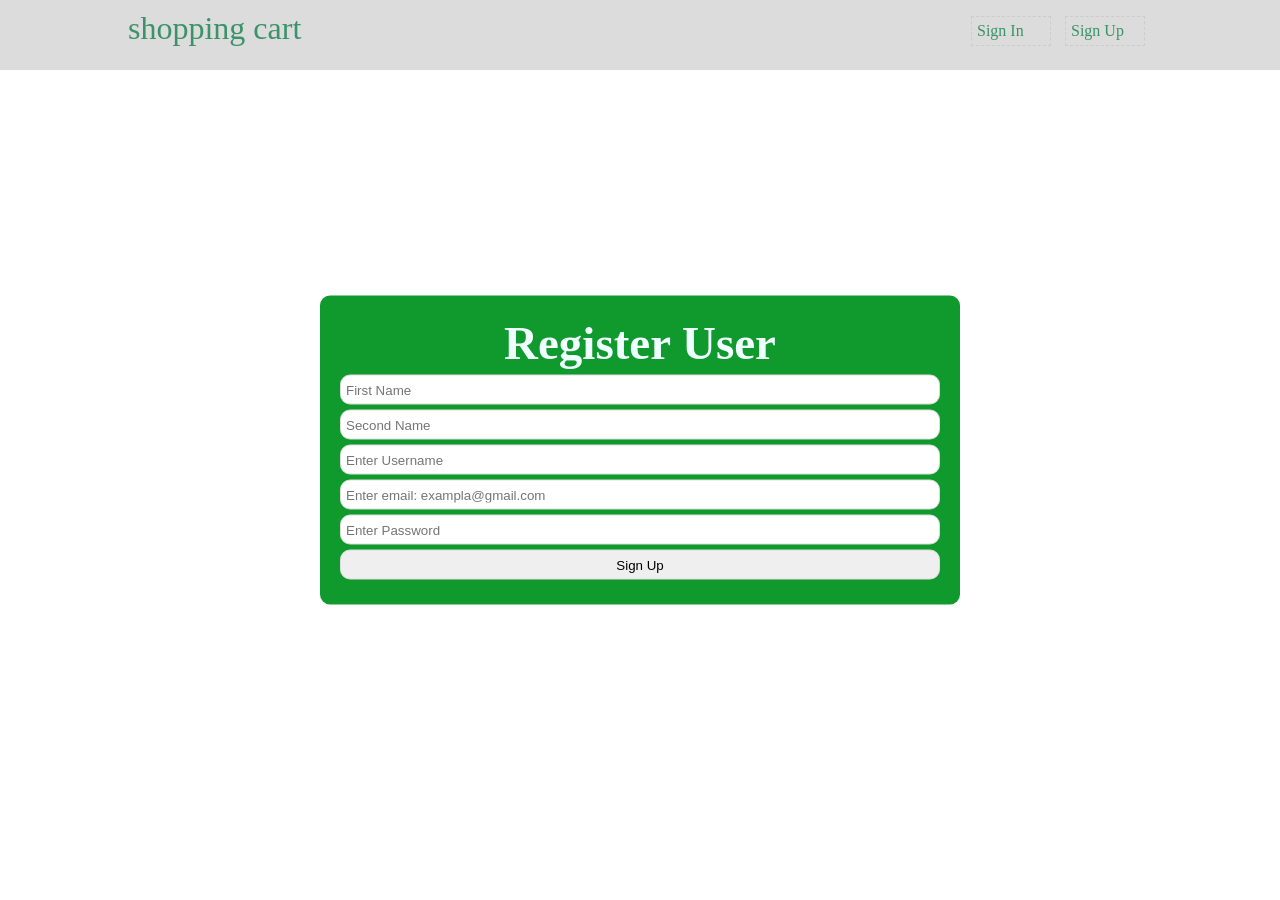
<file: register.html>
<!DOCTYPE html>
<html lang="en">
   <head>
      <meta charset="UTF-8">
      <meta http-equiv="X-UA-Compatible" content="IE=edge"> <!--Search-->
      <meta name="viewport" content="width=device-width,initial-scale=1"><!--Search-->

      <title>Register Page</title>
      <link rel="stylesheet" href="css/style.css"/>
      <link rel="stylesheet" href="css/all.css">
      <!-- <link rel="stylesheet" href="https://cdn.jsdelivr.net/npm/bootstrap@4.6.1/dist/css/bootstrap.min.css"> //search  -->
      
      
   </head>
   <body>
      <header>
         <div class="container">
            <div class="header-content">
               <a href="index.html" class="brand">shopping cart</a>

               <nav>
                  <ul id="link">
                     <li><a href="login.html">Sign In</a></li>
                     <li><a href="register.html">Sign Up</a></li>
                  </ul>
               </nav>

            </div><!--#header-content-->

         </div> <!--#container-->
      </header>


      <section class="section-form border-curve">
         <h2>Register User</h2>
         <form >
            <input type="text" placeholder="First Name" id="first_name" class="border-curve">
            <input type="text" placeholder="Second Name" id="second_name" class="border-curve">
            <input type="text" placeholder="Enter Username" id="username" class="border-curve">
            <input type="email" placeholder="Enter email: exampla@gmail.com" id="email" class="border-curve">
            <input type="password" placeholder="Enter Password" id="password" class="border-curve">
            <input type="submit" value="Sign Up" id="sign_up" class="border-curve">
         </form>

      </section> <!--#section-form-->


      <script src="JS/register.js"></script>

   </body>
</html>
</file>
<file: css/style.css>
/* *********General Styles********* */
*{
    margin: 0px;
    padding: 0px;
    box-sizing: border-box;
}
body{
    font-family: Cambria, Cochin, Georgia, Times, 'Times New Roman', serif;
}
.border-curve{
    border-radius: 10px
}
/* ***************** Header ***************** */
header{
    height: 70px;
    background-color: gainsboro;
    padding: 10px 0px;
}

.container{
    width: 80%;
    margin: auto;
}
.header-content{
    display: flex;/* to enable the organize*/
    justify-content: space-between;/*control rows*/
    /* align-items: center;*/ 
    /* control coloumn */
}
a{text-decoration: none;}
.header-content .brand{
    font-size: 32px;
    text-decoration: none;
    color: rgba(30, 133, 85, 0.849);
}
header nav ul {
    display: flex;
    list-style: none;
}
nav ul li a{
    display: block;
    color: rgba(30, 133, 85, 0.849);
    /* background-color: rgb(131, 27, 216); */
    border: 1px dashed #ccc;
    min-width: 80px;
    padding:  5px;
    margin: 6px 7px;
}
/*********************************************************/
/*
مؤقتا في هيدر الهووم عندي تاج عايوين نعر فيه اسم اليوزر بعد م يعمل تسديل 
فـ حاليا هخفيه
*/
nav ul#user_info{ display: none;}


/* **************************form************************** */
.section-form{
    /* to center the div */
    position: absolute;
    top: 50%; left:50%;
    transform: translate(-50%,-50%);
   
    background-color: rgb(16, 153, 45);
    
    /* to center the text */
    text-align: center;
    /* to improve style */
    width: 50%;
    padding: 20px;
}
.section-form h2{
    font-size: 47px;
    color: azure;
}

.section-form input{
    display: block;
    width: 100%; /*didn't take all as the padding has been used in section-form*/
    height: 30px;
    margin: 5px 0px;
    padding: 5px;
    border: 1px solid #ddd;
    /* to remove the border when focus on input item */
    outline: none;
    font-family: 'Franklin Gothic Medium', 'Arial Narrow', Arial, sans-serif;

}
.section-form input[type="submit"]:hover{
    opacity: 0.5;
}
</file>
